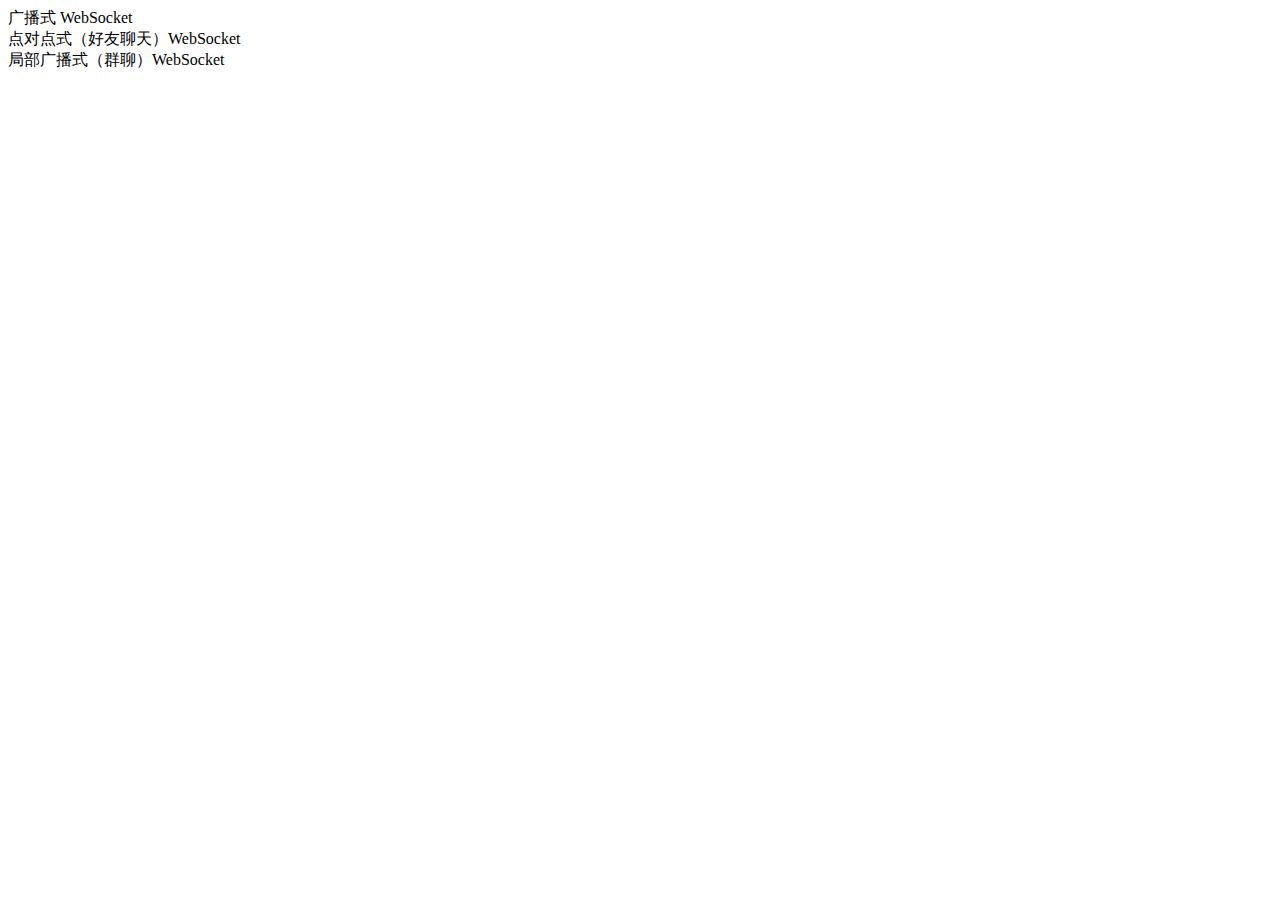
<file: src/main/resources/templates/index.html>
<!DOCTYPE html>
<html lang="zh" xmlns:th="https://www.thymeleaf.org">
<head>
    <meta charset="UTF-8">
    <title>Index</title>

    <meta name="viewport" content="width=device-width, initial-scale=1.0">

    <!-- BootStrap CSS -->
    <link rel="stylesheet" type="text/css" th:href="@{/webjars/bootstrap/4.5.3/css/bootstrap.min.css}">

    <!-- 自定义 CSS -->
    <link rel="stylesheet" type="text/css" th:href="@{/css/index.css}">

</head>
<body>

<div class="container">
    <a th:href="@{/broadcast}" class="btn btn-link" role="button" aria-pressed="true">广播式 WebSocket</a><br>
    <a th:href="@{/friend}" class="btn btn-link" role="button" aria-pressed="true">点对点式（好友聊天）WebSocket</a><br>
    <a th:href="@{/chatRoom}" class="btn btn-link" role="button" aria-pressed="true">局部广播式（群聊）WebSocket</a><br>
</div>

</body>

<!-- JQuery JS -->
<script type="text/javascript" th:src="@{/webjars/jquery/3.5.1/jquery.min.js}"></script>

<!-- BootStrap JS -->
<script type="text/javascript" th:src="@{/webjars/bootstrap/4.5.3/js/bootstrap.min.js}"></script>

<!-- 自定义 JS -->
<script type="text/javascript" th:src="@{/js/index.js}"></script>

</html>
</file>
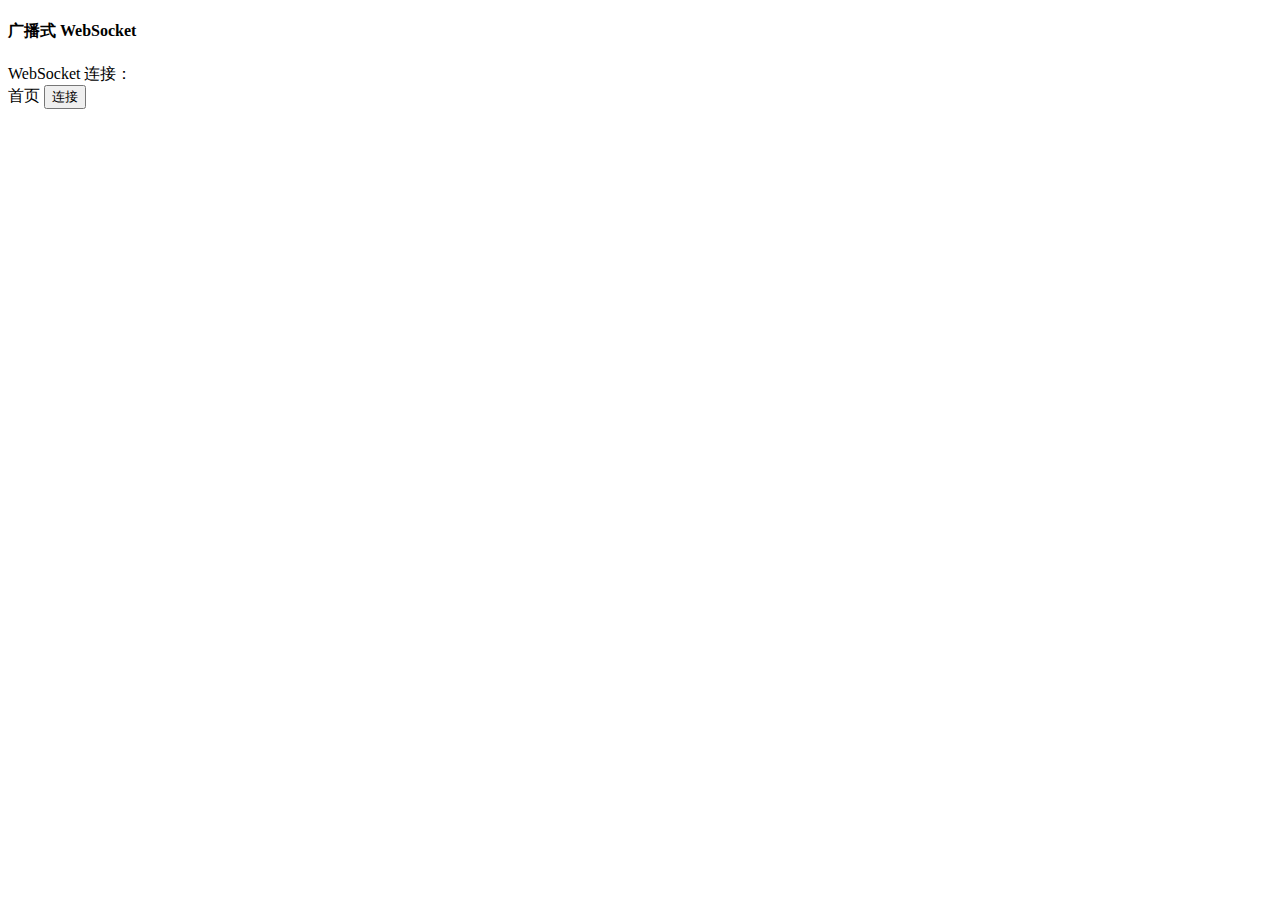
<file: src/main/resources/templates/broadcast.html>
<!DOCTYPE html>
<html lang="zh" xmlns:th="https://www.thymeleaf.org">
<head>
    <meta charset="UTF-8">
    <title>广播式 WebSocket</title>

    <meta name="viewport" content="width=device-width, initial-scale=1.0">

    <!-- BootStrap CSS -->
    <link rel="stylesheet" type="text/css" th:href="@{/webjars/bootstrap/4.5.3/css/bootstrap.min.css}">

    <!-- 自定义 CSS -->
    <link rel="stylesheet" type="text/css" th:href="@{/css/broadcast.css}">

</head>
<body>

<noscript>
    <h2 style="color: #ff0000">
        似乎您的浏览器不支持Javascript！ Websocket依赖于启用Javascript。 请启用Javascript并重新加载此页面！
    </h2>
</noscript>

<div class="container">

    <div class="form-group">
        <H4>广播式 WebSocket</H4>
    </div>

    <div class="form-group">
        <label>WebSocket 连接：</label>
        <div>
            <a th:href="@{/}" class="btn btn-secondary" role="button" aria-pressed="true">首页</a>
            <button type="submit" class="btn btn-secondary" id="connect">连接</button>
            <button type="submit" class="btn btn-secondary" id="disconnect" style="display: none;">断开</button>
        </div>
    </div>

    <div id="isConnect" style="display: none;">

        <form id="form-welcome">

            <div class="form-group">
                <label for="name">用户</label>
                <input type="text" class="form-control" id="name" aria-describedby="nameHelp" th:value="${name}" readonly>
                <small id="nameHelp" class="form-text text-muted">登录时的用户名。</small>
            </div>

            <div class="form-group">
                <label for="msg">需要广播的消息</label>
                <input type="text" class="form-control" id="msg" name="msg" aria-describedby="msgHelp">
                <small id="msgHelp" class="form-text text-muted">输入你想广播的消息</small>
            </div>

            <div class="form-group">
                <label for="send">发送广播消息：</label>
                <div>
                    <button type="submit" class="btn btn-secondary" id="send">发送</button>
                </div>
            </div>

        </form>

        <div class="form-group">
            <label for="conversation">来自广播的消息：</label>
            <table id="conversation" class="table table-striped">
                <tbody id="message">
                </tbody>
            </table>
        </div>

    </div>

</div>

</body>

<!-- JQuery JS -->
<script type="text/javascript" th:src="@{/webjars/jquery/3.5.1/jquery.min.js}"></script>

<!-- BootStrap JS -->
<script type="text/javascript" th:src="@{/webjars/bootstrap/4.5.3/js/bootstrap.min.js}"></script>

<!-- SockJS JS，SockJS 客户端脚本 -->
<script type="text/javascript" th:src="@{/webjars/sockjs-client/1.1.2/sockjs.min.js}"></script>

<!-- STOMP JS，STOMP 协议的客户端脚本 -->
<script type="text/javascript" th:src="@{/webjars/stomp-websocket/2.3.3-1/stomp.min.js}"></script>

<!-- 自定义 JS -->
<script type="text/javascript" th:src="@{/js/broadcast.js}"></script>

</html>
</file>
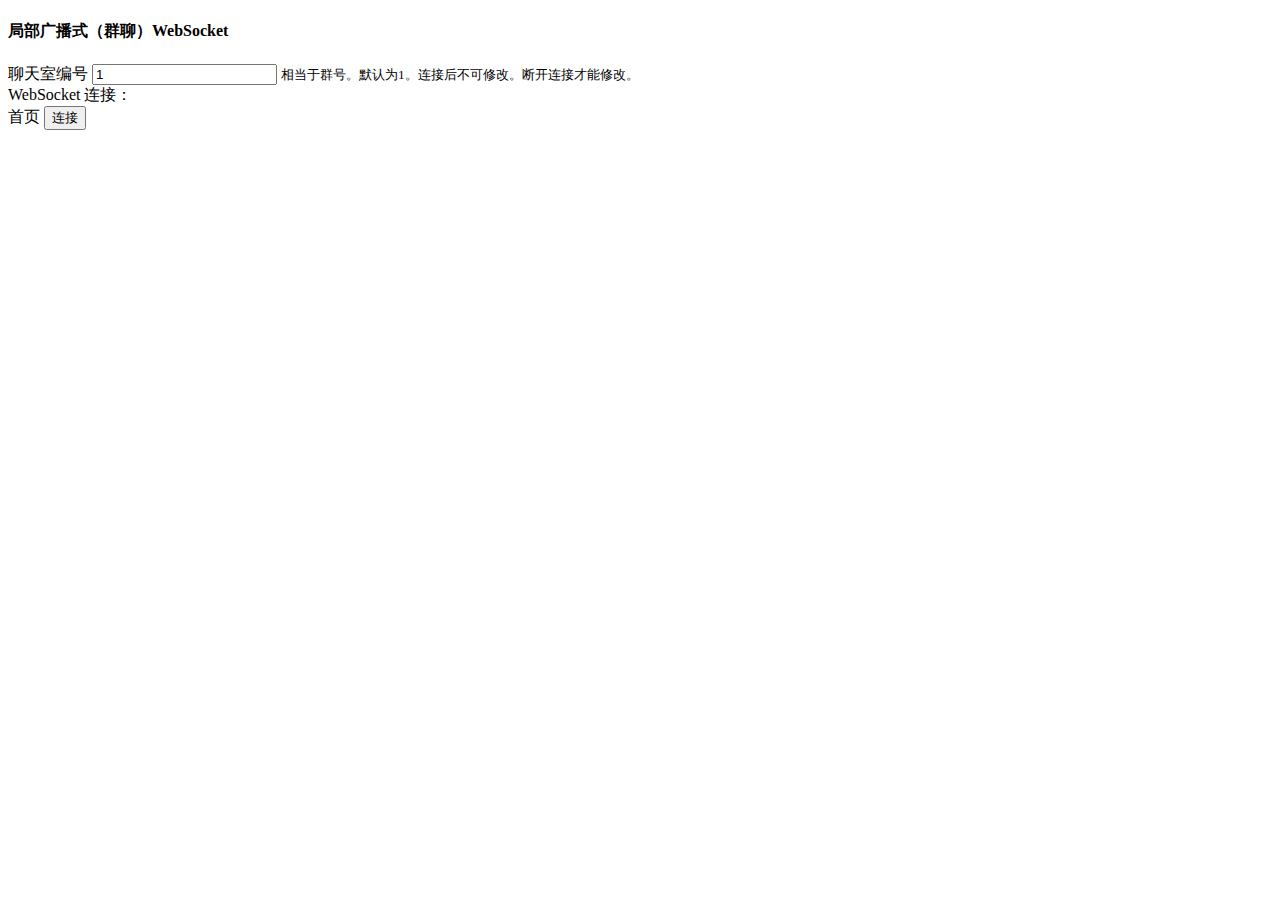
<file: src/main/resources/templates/chatRoom.html>
<!DOCTYPE html>
<html lang="zh" xmlns:th="https://www.thymeleaf.org">
<head>
    <meta charset="UTF-8">
    <title>局部广播式（群聊）WebSocket</title>

    <meta name="viewport" content="width=device-width, initial-scale=1.0">

    <!-- BootStrap CSS -->
    <link rel="stylesheet" type="text/css" th:href="@{/webjars/bootstrap/4.5.3/css/bootstrap.min.css}">

    <!-- 自定义 CSS -->
    <link rel="stylesheet" type="text/css" th:href="@{/css/chatRoom.css}">

</head>
<body>

<div class="container">

    <div class="form-group">
        <H4>局部广播式（群聊）WebSocket</H4>
    </div>

    <div class="form-group">
        <label for="chatRoomId">聊天室编号</label>
        <input type="text" class="form-control" id="chatRoomId" name="chatRoomId" value="1"
               aria-describedby="chatRoomIdHelp">
        <small id="chatRoomIdHelp" class="form-text text-muted">相当于群号。默认为1。连接后不可修改。断开连接才能修改。</small>
    </div>

    <div class="form-group">
        <label>WebSocket 连接：</label>
        <div>
            <a th:href="@{/}" class="btn btn-secondary" role="button" aria-pressed="true">首页</a>
            <button type="submit" class="btn btn-secondary" id="connect">连接</button>
            <button type="submit" class="btn btn-secondary" id="disconnect" style="display: none;">断开</button>
        </div>
    </div>

    <div id="isConnect" style="display: none;">

        <form id="form-welcome">

            <div class="form-group">
                <label for="name">用户</label>
                <input type="text" class="form-control" id="name" aria-describedby="nameHelp" th:value="${name}"
                       readonly>
                <small id="nameHelp" class="form-text text-muted">登录时的用户名。</small>
            </div>

            <div class="form-group">
                <label for="msg">消息</label>
                <input type="text" class="form-control" id="msg" name="msg" aria-describedby="msgHelp">
                <small id="msgHelp" class="form-text text-muted">输入你想发送给好友的消息</small>
            </div>

            <div class="form-group">
                <label for="send">发送消息：</label>
                <div>
                    <button type="submit" class="btn btn-secondary" id="send">发送</button>
                </div>
            </div>

        </form>

        <div class="form-group">
            <label for="conversation">来自局部广播（群聊）的消息：</label>
            <table id="conversation" class="table table-striped">
                <tbody id="message">
                </tbody>
            </table>
        </div>

    </div>

</div>

</body>

<!-- JQuery JS -->
<script type="text/javascript" th:src="@{/webjars/jquery/3.5.1/jquery.min.js}"></script>

<!-- BootStrap JS -->
<script type="text/javascript" th:src="@{/webjars/bootstrap/4.5.3/js/bootstrap.min.js}"></script>

<!-- SockJS JS，SockJS 客户端脚本 -->
<script type="text/javascript" th:src="@{/webjars/sockjs-client/1.1.2/sockjs.min.js}"></script>

<!-- STOMP JS，STOMP 协议的客户端脚本 -->
<script type="text/javascript" th:src="@{/webjars/stomp-websocket/2.3.3-1/stomp.min.js}"></script>

<!-- 自定义 JS -->
<script type="text/javascript" th:src="@{/js/chatRoom.js}"></script>

</html>
</file>
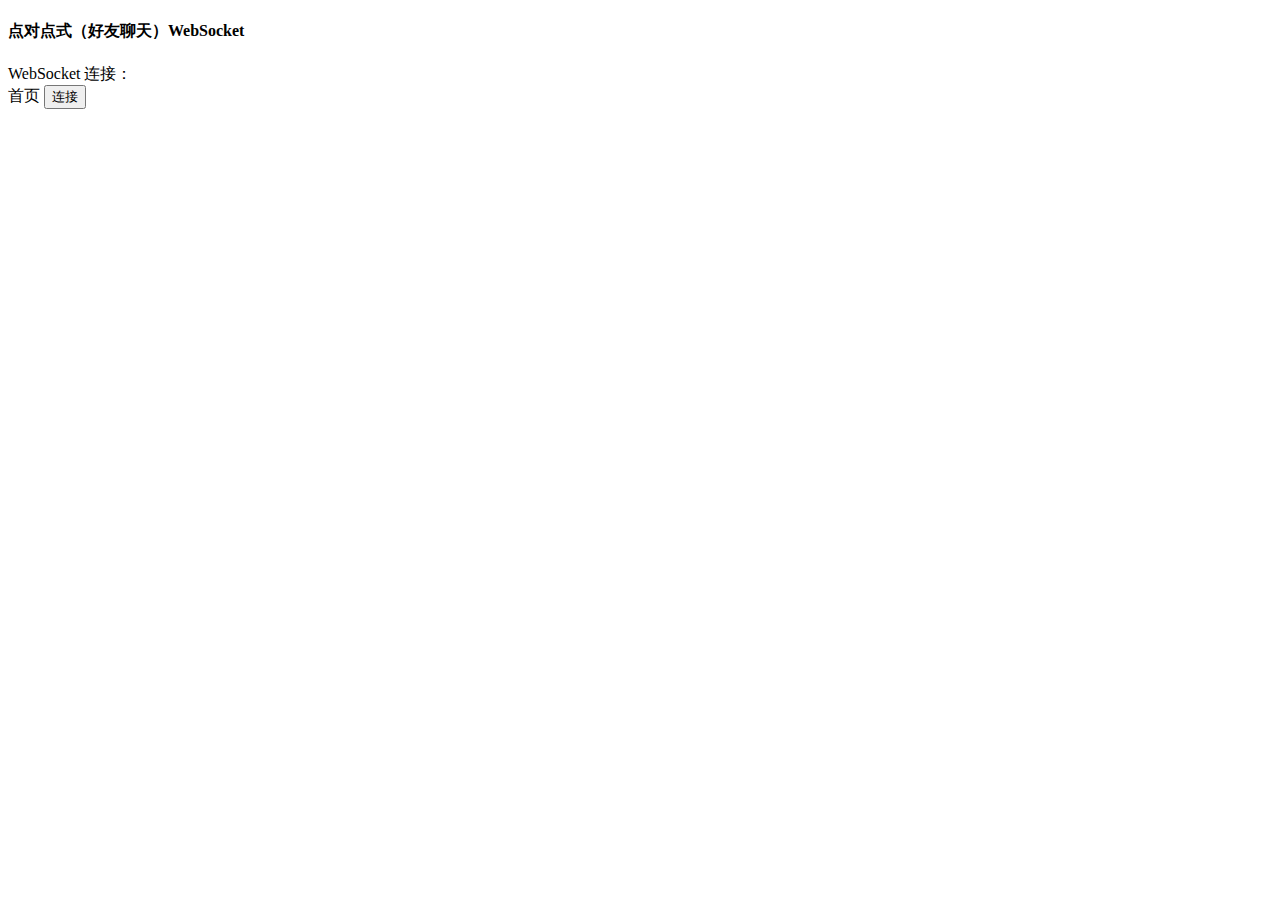
<file: src/main/resources/templates/friend.html>
<!DOCTYPE html>
<html lang="zh" xmlns:th="https://www.thymeleaf.org">
<head>
    <meta charset="UTF-8">
    <title>点对点式（好友聊天）WebSocket</title>

    <meta name="viewport" content="width=device-width, initial-scale=1.0">

    <!-- BootStrap CSS -->
    <link rel="stylesheet" type="text/css" th:href="@{/webjars/bootstrap/4.5.3/css/bootstrap.min.css}">

    <!-- 自定义 CSS -->
    <link rel="stylesheet" type="text/css" th:href="@{/css/friend.css}">

</head>
<body>

<div class="container">

    <div class="form-group">
        <H4>点对点式（好友聊天）WebSocket</H4>
    </div>

    <div class="form-group">
        <label>WebSocket 连接：</label>
        <div>
            <a th:href="@{/}" class="btn btn-secondary" role="button" aria-pressed="true">首页</a>
            <button type="submit" class="btn btn-secondary" id="connect">连接</button>
            <button type="submit" class="btn btn-secondary" id="disconnect" style="display: none;">断开</button>
        </div>
    </div>

    <div id="isConnect" style="display: none;">

        <form id="form-welcome">

            <div class="form-group">
                <label for="name">用户</label>
                <input type="text" class="form-control" id="name" aria-describedby="nameHelp" th:value="${name}" readonly>
                <small id="nameHelp" class="form-text text-muted">登录时的用户名。</small>
            </div>

            <div class="form-group">
                <label for="to">选择好友</label>
                <input type="text" class="form-control" id="to" aria-describedby="nameHelp" name="to">
                <!--<select class="form-control" id="to" aria-describedby="friendHelp">
                    <option>Default select</option>
                </select>-->
                <small id="friendHelp" class="form-text text-muted">默认用户间全为好友</small>
            </div>

            <div class="form-group">
                <label for="msg">消息</label>
                <input type="text" class="form-control" id="msg" name="msg" aria-describedby="msgHelp">
                <small id="msgHelp" class="form-text text-muted">输入你想发送给好友的消息</small>
            </div>

            <div class="form-group">
                <label for="send">发送消息：</label>
                <div>
                    <button type="submit" class="btn btn-secondary" id="send">发送</button>
                </div>
            </div>

        </form>

        <div class="form-group">
            <label for="conversation">来自广播的消息：</label>
            <table id="conversation" class="table table-striped">
                <tbody id="message">
                </tbody>
            </table>
        </div>

    </div>

</div>

</body>

<!-- JQuery JS -->
<script type="text/javascript" th:src="@{/webjars/jquery/3.5.1/jquery.min.js}"></script>

<!-- BootStrap JS -->
<script type="text/javascript" th:src="@{/webjars/bootstrap/4.5.3/js/bootstrap.min.js}"></script>

<!-- SockJS JS，SockJS 客户端脚本 -->
<script type="text/javascript" th:src="@{/webjars/sockjs-client/1.1.2/sockjs.min.js}"></script>

<!-- STOMP JS，STOMP 协议的客户端脚本 -->
<script type="text/javascript" th:src="@{/webjars/stomp-websocket/2.3.3-1/stomp.min.js}"></script>

<!-- 自定义 JS -->
<script type="text/javascript" th:src="@{/js/friend.js}"></script>

</html>
</file>
